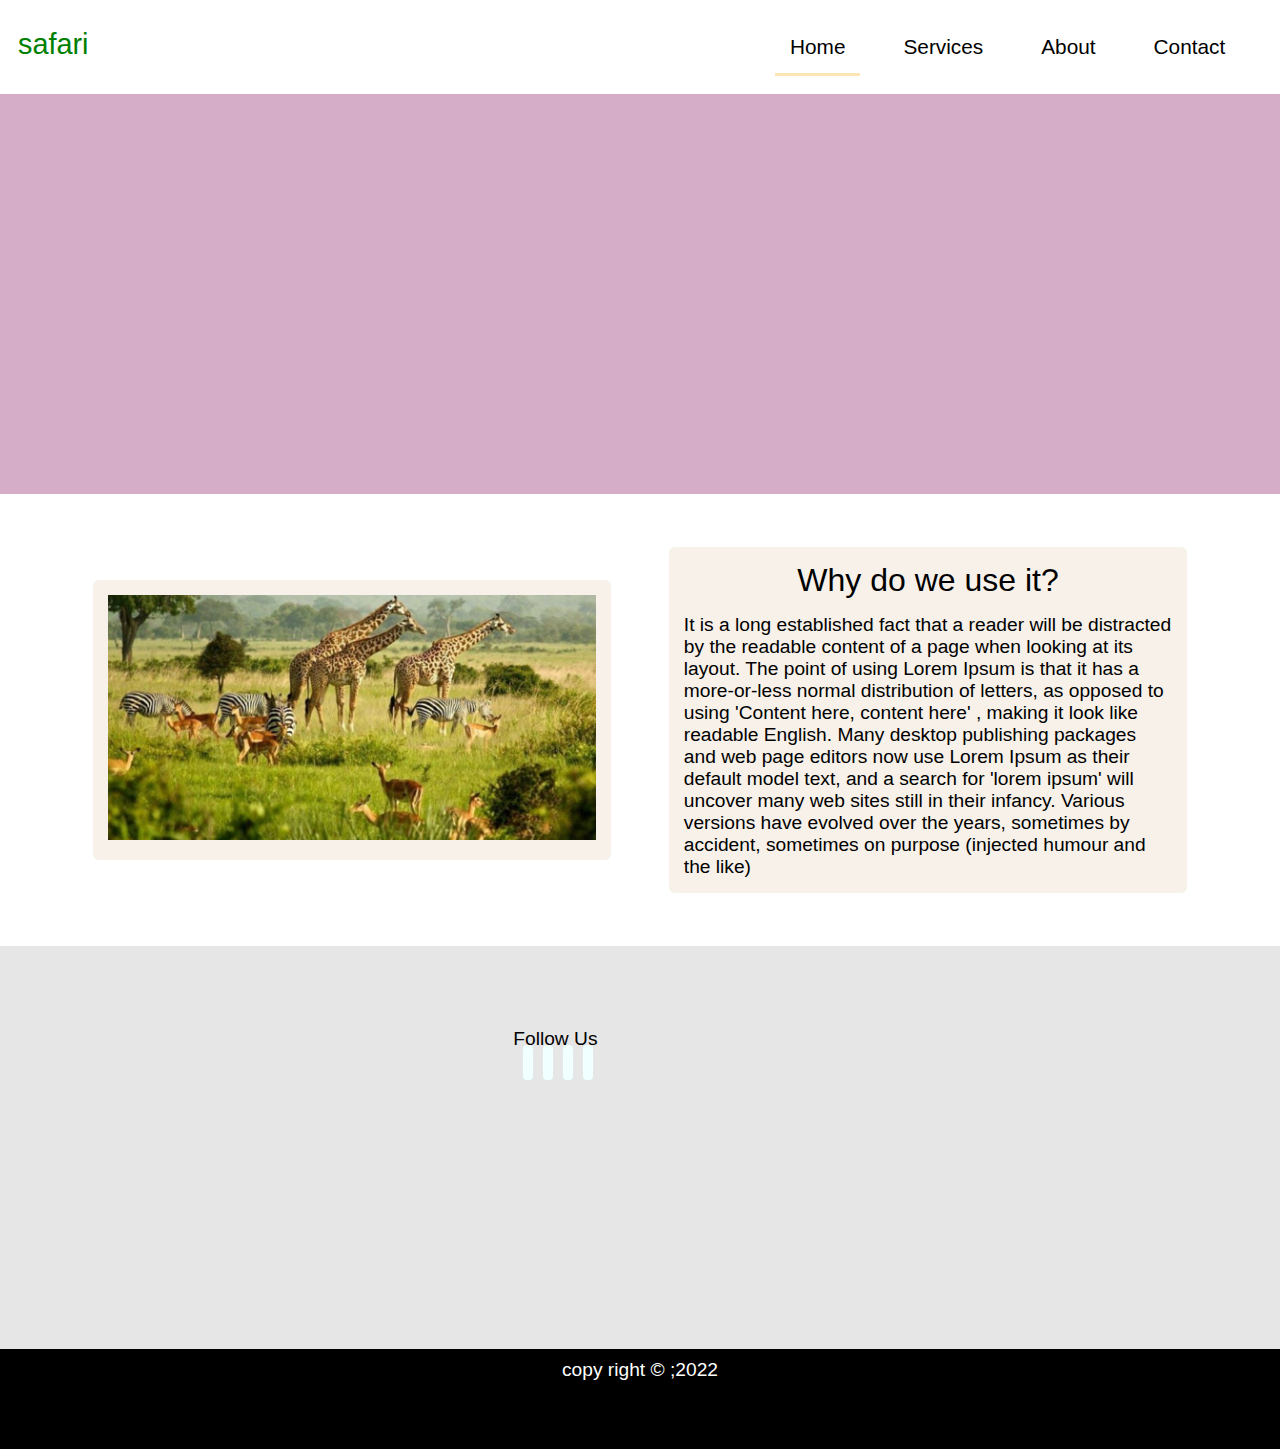
<file: html/index.html>
<!DOCTYPE html>
<html lang="en">
<head>
    <meta charset="UTF-8">
    <meta http-equiv="X-UA-Compatible" content="IE=edge">
    <meta name="viewport" content="width=device-width, initial-scale=1.0">
    <title></title>
    <link rel="stylesheet" href="../style/index.css">
    <link rel="stylesheet" href="https://cdnjs.cloudflare.com/ajax/libs/font-awesome/6.2.0/css/all.min.css" integrity="sha512-xh6O/CkQoPOWDdYTDqeRdPCVd1SpvCA9XXcUnZS2FmJNp1coAFzvtCN9BmamE+4aHK8yyUHUSCcJHgXloTyT2A==" crossorigin="anonymous" referrerpolicy="no-referrer" />
</head>
<body>
    <div class="header">
       <div class="logo">
        
    
        <h2 >safari</h2>
    </div>
       <nav>
        <ul>
            <li><a class="active-link"href="#">Home</a></li>
            <li><a href="/html/Services.html">Services</a></li>
            <li><a href="/html/about.html">About</a></li>
            <li><a href="/html/contact.html">Contact</a></li>

        </ul>
       </nav>
    </div>
   <div class="hero">
  
   </div>
   
  
 <div class="container">
    <div class="row">
        <div class="col-2">
            <img src="/images/animal.jpeg" alt="animal">
        </div>
        <div class="col-2">
            <h3 class="title">Why do we use it?</h3>
            <p>It is a long established fact that a reader will be distracted by the
             readable content of a page when looking at its layout. The point of
              using Lorem Ipsum is that it has a more-or-less normal distribution 
              of letters, as opposed to using 'Content here, content here'
              , making it look like readable English. Many desktop publishing 
              packages and web page editors now use Lorem Ipsum as their 
              default model text, and a search for 'lorem ipsum' will uncover 
              many web sites still in their infancy. Various versions have evolved
               over the years, sometimes by accident, sometimes on purpose 
               (injected humour and the like)</p>
        </div>
    </div>
 </div>
   </div>
   
 
    <!-- the socail media  section-->
   
    <footer class="footer">
        <div class="container">
            <div class="row">
                <div class="col-4 col-4-items">
             <h4 class="footer-title">Follow Us</h4>
             <a href="#"><i class="fab fa-instagram"></i></a>
             <a href="#"><i class="fab fa-facebook"></i></a>
             <a href="#"><i class="fab fa-twitter"></i></a>
             <a href="#"><i class="fab fa-snapchat"></i></a>
         
                </div>
            </div>
        </div>
    </footer>
    <div class="sub-footer">
        <p>copy right &copy ;2022</p>
    </div>
</body>
</html>
</file>
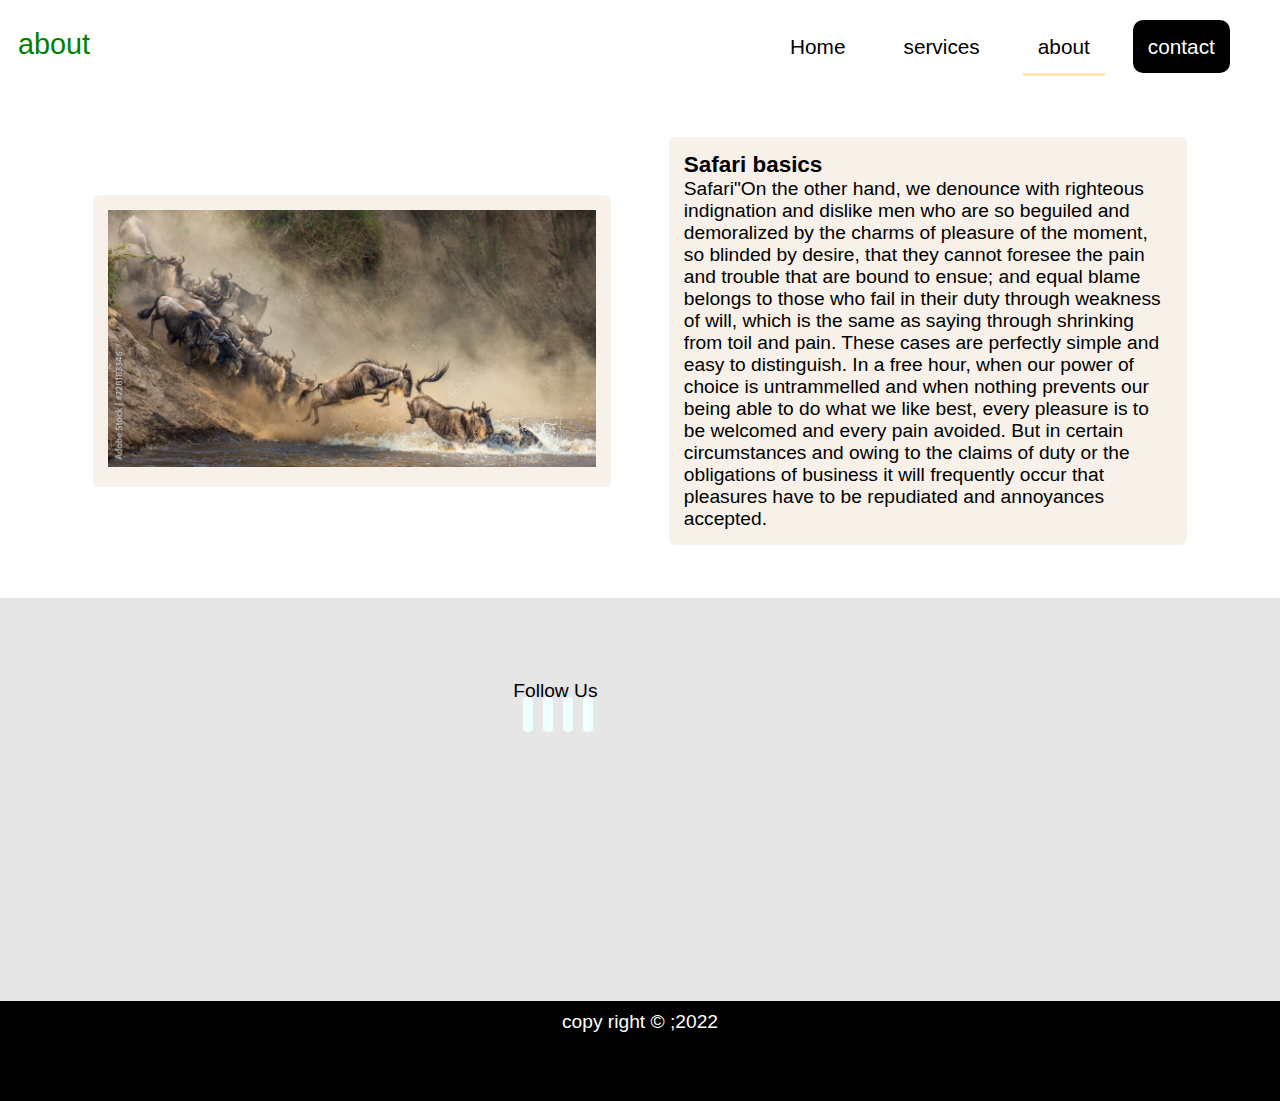
<file: html/about.html>
<!DOCTYPE html>
<html lang="en">
<head>
    <meta charset="UTF-8">
    <meta http-equiv="X-UA-Compatible" content="IE=edge">
    <meta name="viewport" content="width=device-width, initial-scale=1.0">
    <title>Safari |About</title>
    <link rel="stylesheet" href="../style/about.css">
    <link rel="stylesheet" href="https://cdnjs.cloudflare.com/ajax/libs/font-awesome/6.2.0/css/all.min.css" integrity="sha512-xh6O/CkQoPOWDdYTDqeRdPCVd1SpvCA9XXcUnZS2FmJNp1coAFzvtCN9BmamE+4aHK8yyUHUSCcJHgXloTyT2A==" crossorigin="anonymous" referrerpolicy="no-referrer" />
</head>
<body>
   
    <div class="header">
        <div class="logo">
            <h2>about  </h2>
        </div>
            <nav>
                <ul>
                    <li><a href="/html/index.html">Home</a></li>
                    <li><a href="/html/Services.html">services</a></li>
                    <li><a class="active-link "href="/">about</a></li>
                    <li><a class="contact-btn" href="/html/contact.html">contact</a></li>
                </ul>
            </nav> 
    
    </div>

    <div class="about">
        <div class="container">
            <div class="row">
                <div class="col-2">
                    <img src="/images/africa.jpeg" alt="">
                </div>

                <div class="col-2">
                    <h3 class="title">Safari basics</h3>
                    <p><span class="hightlight">Safari</span>"On the other hand, we denounce with righteous indignation and dislike men who are so beguiled and demoralized by the charms of pleasure of the moment, so blinded by desire, that they cannot foresee the pain and trouble that are bound to ensue; and equal blame belongs to those who fail in their duty through weakness of will, which is the same as saying through shrinking from toil and pain. These cases are perfectly simple and easy to distinguish. In a free hour, when our power of choice is untrammelled and when nothing prevents our being able to do what we like best, every pleasure is to be welcomed and every pain avoided. But in certain circumstances and owing to the claims of duty or the obligations of business it will frequently occur that pleasures have to be repudiated and annoyances accepted. </p>
                    
                </div>
            </div>

        </div>
    </div>



      <!-- the socail media  section-->
   
      <footer class="footer">
        <div class="container">
            <div class="row">
                <div class="col-4 col-4-items">
             <h4 class="footer-title">Follow Us</h4>
             <a href="#"><i class="fab fa-instagram"></i></a>
             <a href="#"><i class="fab fa-facebook"></i></a>
             <a href="#"><i class="fab fa-twitter"></i></a>
             <a href="#"><i class="fab fa-snapchat"></i></a>
                </div>
            </div>
        </div>
    </footer>
    <div class="sub-footer">
        <p>copy right &copy ;2022</p>
    </div>
</body>
</html>
</file>
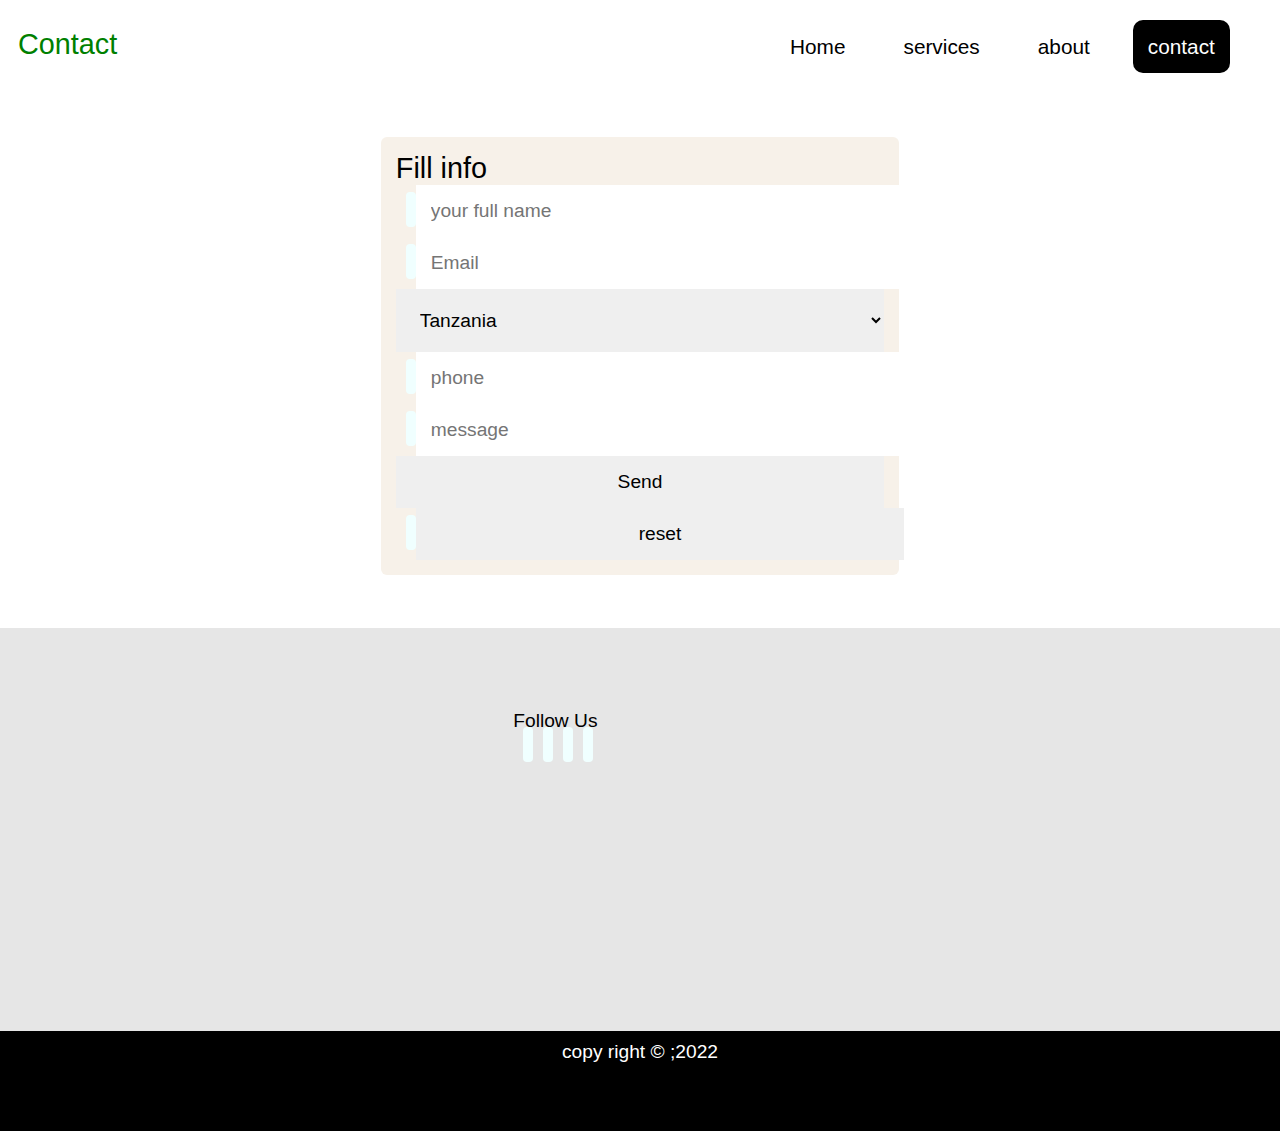
<file: html/contact.html>
<!DOCTYPE html>
<html lang="en">
<head>
    <meta charset="UTF-8">
    <meta http-equiv="X-UA-Compatible" content="IE=edge">
    <meta name="viewport" content="width=device-width, initial-scale=1.0">
    <title>Safari | contact</title>
    <link rel="stylesheet" href="../style/contact.css">
    <link rel="stylesheet" href="https://cdnjs.cloudflare.com/ajax/libs/font-awesome/6.2.0/css/all.min.css" integrity="sha512-xh6O/CkQoPOWDdYTDqeRdPCVd1SpvCA9XXcUnZS2FmJNp1coAFzvtCN9BmamE+4aHK8yyUHUSCcJHgXloTyT2A==" crossorigin="anonymous" referrerpolicy="no-referrer" />
</head>
<body>
    
    <div class="header">
        <div class="logo">
            <h2>Contact  </h2>
        </div>
        <nav>
            <ul>
                <li><a href="index.html">Home</a></li>
                <li><a href="/html/Services.html">services</a></li>
                <li><a href="about.html">about</a></li>
                <li><a class="contact-btn" href="/html/contact.html">contact</a></li>
            </ul>
        </nav> 

    
    </div>

    <div class="container">
        <div class="contact">
            <div class="row">
                <div class="col-2">
                    <form action="mailto:someone@example.com" method="post" enctype="text/plain">
                      
                        <h2>Fill info</h2>
                    
                        <div class="form-control">
                            <i class="fas fa-user"></i>
                            <input type="text" placeholder="your full name">
                        </div>
                        <div class="form-control">
                            <i class="fas fa-envelope"></i>
                            <input type="email" placeholder="Email">
                        </div>

                        <div class="form-control">
                      <label>  </label>
                            <select name=" " id="">
                             <option value="Tanzania">Tanzania</option>   
                             <option value="Kenya">kenya</option>  
                             <option value="South Africa">South Africa</option>  
                             <option value="Uganda ">Uganda </option>  
                          
                            </select>
                        </div>

                        <div class="form-control">
                            <i class="fas fa-phone"></i>
                            <input type="phone" placeholder="phone">
                       
                        </div>
                        <div class="form-control">
                            <i class="fas fa-message"></i>
                            <input type="text" placeholder="message" size="80" ><br>
                       
                        </div>
                        
                       <div class="form-control-submit ">
                        <input type="submit" value="Send">
                        
                       </div>
                       <div class="form-control-reset ">
                        <i class="fas fa-reset"></i>
                        <input type="reset" value="reset">
                         </div>
                    </form>
                </div>
            </div>
        </div>
    </div>



      <!-- the socail media  section-->
   
      <footer class="footer">
        <div class="container">
            <div class="row">
                <div class="col-4 col-4-items">
             <h4 class="footer-title">Follow Us</h4>
             <a href="#"><i class="fab fa-instagram"></i></a>
             <a href="#"><i class="fab fa-facebook"></i></a>
             <a href="#"><i class="fab fa-twitter"></i></a>
             <a href="#"><i class="fab fa-snapchat"></i></a>
                </div>
            </div>
        </div>
    </footer>
    <div class="sub-footer">
        <p>copy right &copy ;2022</p>
    </div>
</body>
</html>
</file>
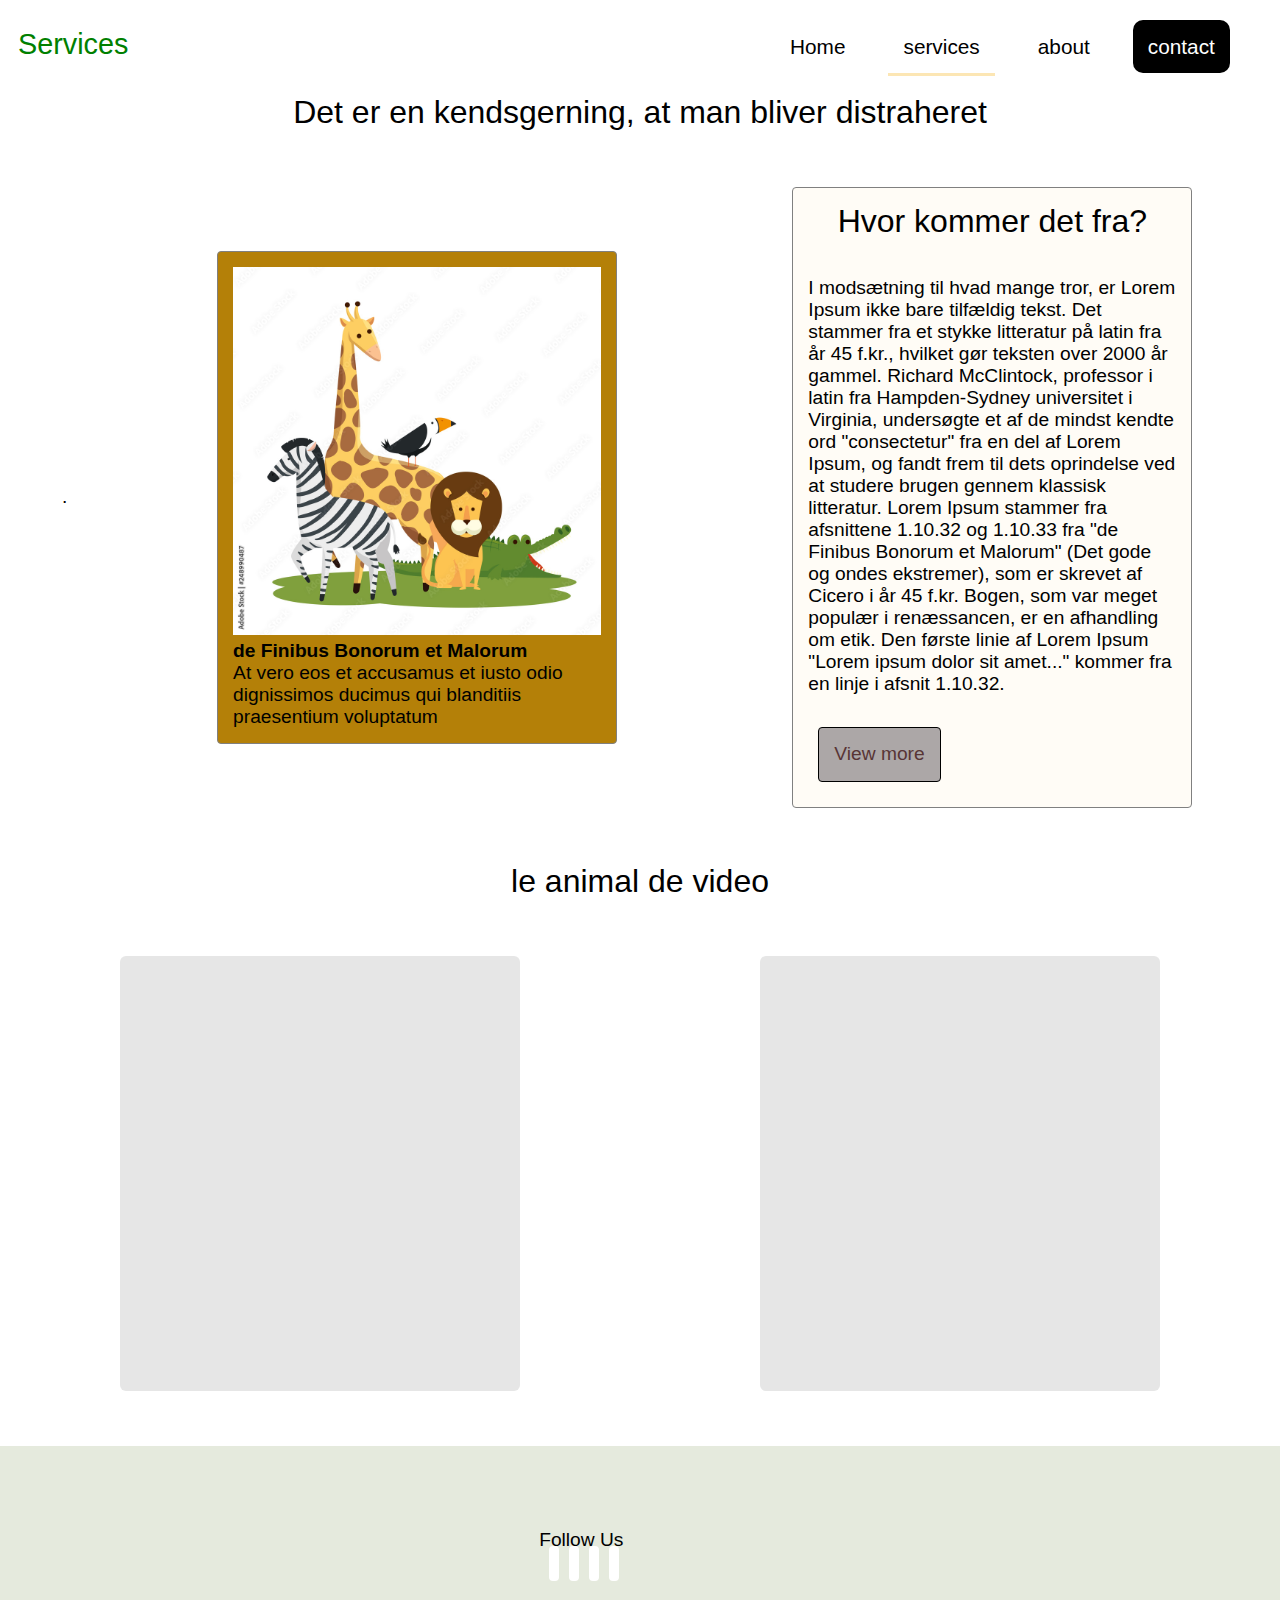
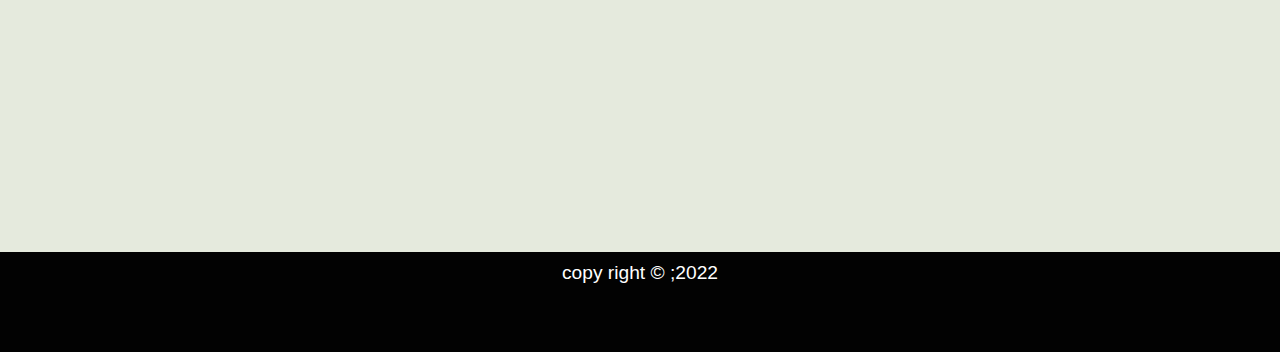
<file: html/Services.html>
<!DOCTYPE html>
<html lang="en">
<head>
    <meta charset="UTF-8">
    <meta http-equiv="X-UA-Compatible" content="IE=edge">
    <meta name="viewport" content="width=device-width, initial-scale=1.0">
    <title>Safari |Services</title>
    <link rel="stylesheet" href="../style/service.css">
    <link rel="stylesheet" href="https://cdnjs.cloudflare.com/ajax/libs/font-awesome/6.2.0/css/all.min.css" integrity="sha512-xh6O/CkQoPOWDdYTDqeRdPCVd1SpvCA9XXcUnZS2FmJNp1coAFzvtCN9BmamE+4aHK8yyUHUSCcJHgXloTyT2A==" crossorigin="anonymous" referrerpolicy="no-referrer" />
</head>
<body>
  
    <div class="header">
        <div class="logo">
            <h2>Services </h2>
        </div>
            <nav>
                <ul>
                    <li><a href="index.html">Home</a></li>
                    <li><a  class="active-link"href="html/Services.html">services</a></li>
                    <li><a href="about.html">about</a></li>
                    <li><a class="contact-btn" href="/html/contact.html">contact</a></li>
                </ul>
            </nav> 
    
    </div>

    <div class="container">
        <h4 class="title">Det er en kendsgerning, at man bliver distraheret </h4>
        <div class="boxes">
            <div class="row">.
                <div class="col-2 box box-one">
                    <div class="icon">
                        <img src="/images/lion.jpeg" alt="">
                    </div>
                    <div class="text">
                        <h4>de Finibus Bonorum et Malorum</h4>
                        <p>At vero eos et accusamus et iusto odio dignissimos ducimus qui blanditiis praesentium voluptatum</p>
                    </div>
                </div>
                

                <div class="col-2 box box-two">
                    <h3 class="title">Hvor kommer det fra?</h3>
                    <br>
                    <p>I modsætning til hvad mange tror, er Lorem Ipsum ikke bare tilfældig tekst. Det stammer fra et stykke litteratur på latin fra år 45 f.kr., hvilket gør teksten over 2000 år gammel. Richard McClintock, professor i latin fra Hampden-Sydney universitet i Virginia, undersøgte et af de mindst kendte ord "consectetur" fra en del af Lorem Ipsum, og fandt frem til dets oprindelse ved at studere brugen gennem klassisk litteratur. Lorem Ipsum stammer fra afsnittene 1.10.32 og 1.10.33 fra "de Finibus Bonorum et Malorum" (Det gode og ondes ekstremer), som er skrevet af Cicero i år 45 f.kr. Bogen, som var meget populær i renæssancen, er en afhandling om etik. Den første linie af Lorem Ipsum "Lorem ipsum dolor sit amet..." kommer fra en linje i afsnit 1.10.32.</p>
                    <br>
                    <button class="btn">View more</button>
                </div>
            </div>
        </div>
    </div>


    <!--media -->
    <div class="container">
        <h4 class="title">le animal de video</h4>
        <div class="row">
            <div class="col-2">
                <iframe width="100%" height="400" src="https://www.youtube.com/embed/TxbE79-1OSI" title="YouTube video player" frameborder="0" allow="accelerometer; autoplay; clipboard-write; encrypted-media; gyroscope; picture-in-picture" allowfullscreen></iframe>
             </div>
             <div class="col-2">
                <iframe width="100%" height="400" src="https://www.youtube.com/embed/-KheqfpUpr0" title="YouTube video player" frameborder="0" allow="accelerometer; autoplay; clipboard-write; encrypted-media; gyroscope; picture-in-picture" allowfullscreen></iframe>
             </div>
    </div>

      <!-- the socail media  section-->
   
      <footer class="footer">
        <div class="container">
            <div class="row">
                <div class="col-4 col-4-items">
             <h4 class="footer-title">Follow Us</h4>
             <a href="#"><i class="fab fa-instagram"></i></a>
             <a href="#"><i class="fab fa-facebook"></i></a>
             <a href="#"><i class="fab fa-twitter"></i></a>
             <a href="#"><i class="fab fa-snapchat"></i></a>
                </div>
            </div>
        </div>
    </footer>
    <div class="sub-footer">
        <p>copy right &copy ;2022</p>
    </div>
</body>
</html>
</file>
<file: style/index.css>
@import url('https://fonts.googleapis.com/css2?family=Roboto+Serif:opsz,wght@8..144,300;8..144,400;8..144,500;8..144,700&display=swap');


*{
    margin: 0;
    padding: 0;
    box-sizing: border-box;
}
body{
    font-family: 'Robot',sans-serif;
    font-size: 1.2rem;
    font-weight: 300;
}
.header {
    max-width: 90vm;
    height: fit-content;
    padding: 15px;
    margin: 10px auto;
    display: flex;
    justify-content: space-between;
    flex-wrap: wrap;
}

.logo{
    display: flex;
    flex-basis: 30%;
    color: green;
    font-weight: 500;
    margin: 3px;
}
h2{
    font-weight: 300;
}
nav{
   
    flex-basis:40% ;

}
nav ul{
    display: flex;
    list-style-type: none;
}
nav ul li a{
    text-decoration: none;
    color: black;
    font-size: 1.3rem;
    padding: 15px;
    margin-right: 8px;
}

nav ul li a :hover{
    background-color: rgb(240,240,240);
    border-radius: 10px;
    border: none;
}
nav ul li{
    padding: 10px;
}
nav ul li .contact-btn{
    background-color: black;
    color: white;
    border-radius: 10px;

}
.contact-btn:hover{
    background-color: white;
    color: black;
    border: 0,5px solid black;
}


.active-link {
    border-bottom: 3px solid #fce6b4;
}
a{
    text-decoration: none;

}

.title{
    font-size: 2rem;
    font-weight: 300;
    text-align: center;
    margin-bottom: 15px;
}

.footer-title{
    font-weight: 500;
    width: 130px;
}

/* hero section */
.hero{
    background-color:#d5adc8 ;
    background-image:linear-gradient (315de, #d5adc8 0%, #f5bbbd 74%);
    display: flex;
    height: 400px;
    display: flex;
    justify-content: center;
    align-items: center;


}
.hero h1{
    background-color: #f5f9ff;
    color: black;
}

/* show case section */

.container{
    width: 90vw;
    margin: auto;
}
.row{
    display: flex;
    align-items: center;
    flex-wrap: wrap;
    justify-content: space-around;
    margin-bottom:30px ;
    margin-top: 30px;
    height: fit-content;
}
.col-2{
flex-basis: 45%;
min-width: 400px;
margin: 2%;
padding: 15px;
background-color: rgb(247,241,233);
border-radius: 6px;
}
.col-2 img{
    width: 100%;
}
.footer{
    height: fit-content;
    background-color:rgb(230, 230, 230);
    padding: 40px;
}
.sub-footer {
    height: 100px ;
    background-color: black;
    color: white;
    text-align: center;
    padding: 10px;
}
.col-4{
    flex-basis: 22%;
    min-height: 240px;
    margin: 1%;
}

.col-4-items > small{
    padding: 10px;
}
i {
    font-size: 1.4rem;
    margin-left:10px ;
    background-color: azure;
    padding: 5px;
    border-radius: 4px;
    box-shadow: 0 1px 3px 0 rgb(0, 0, 0 , 0);
}
a{
    color: inherit;
}

.fa-facebook:hover{
    color: blue;
}

.fa-twitter:hover{
    color:lightblue;
}

.fa-instagram:hover{
    color: purple;
}

.fa-snapchat:hover{
    color:gold;
}

@media screen  and (max-width:880px){

    nav ul{
        background-color: #b8c6db;
        background-image: linear-gradient(315deg ,#b8c6db 0%, #f5f7fa,74%);
        position:absolute;
        top: 0;
        left: 0;
        width: 100%;
        overflow: hidden;
        transition: max-height 0,5s;
    }


    nav ul li a{
        display:block;
        margin-right: 20px;
        margin-top:20px;
        margin-bottom:10px;
    }
    
    .logo{
        display: none;
    }
}
</file>
<file: style/about.css>
@import url('https://fonts.googleapis.com/css2?family=Roboto+Serif:opsz,wght@8..144,300;8..144,400;8..144,500;8..144,700&display=swap');


*{
    margin: 0;
    padding: 0;
    box-sizing: border-box;
}
body{
    font-family: 'Robot',sans-serif;
    font-size: 1.2rem;
    font-weight: 300;
}
.header {
    max-width: 90vm;
    height: fit-content;
    padding: 15px;
    margin: 10px auto;
    display: flex;
    justify-content: space-between;
    flex-wrap: wrap;
}

.logo{
    display: flex;
    flex-basis: 30%;
    color: green;
    font-weight: 500;
    margin: 3px;
}
h2{
    font-weight: 300;
}
nav{
   
    flex-basis:40% ;

}
nav ul{
    display: flex;
    list-style-type: none;
}
nav ul li a{
    text-decoration: none;
    color: black;
    font-size: 1.3rem;
    padding: 15px;
    margin-right: 8px;
}

nav ul li a :hover{
    background-color: rgb(240,240,240);
    border-radius: 10px;
    border: none;
}
nav ul li{
    padding: 10px;
}
nav ul li .contact-btn{
    background-color: black;
    color: white;
    border-radius: 10px;

}


.active-link {
    border-bottom: 3px solid #fce6b4;
}
a{
    text-decoration: none;

}

.footer-title{
    font-weight: 500;
    width: 130px;
}



.container{
    width: 90vw;
    margin: auto;
}
.row{
    display: flex;
    align-items: center;
    flex-wrap: wrap;
    justify-content: space-around;
    margin-bottom:30px ;
    margin-top: 30px;
    height: fit-content;
}

.col-2{
flex-basis: 45%;
min-width: 400px;
margin: 2%;
padding: 15px;
background-color: rgb(247,241,233);
border-radius: 6px;
}
.col-2 img{
    width: 100%;

}

.footer{
    height: fit-content;
    background-color:rgb(230, 230, 230);
    padding: 40px;
}
.sub-footer {
    height: 100px ;
    background-color: black;
    color: white;
    text-align: center;
    padding: 10px;
}
.col-4{
    flex-basis: 22%;
    min-height: 240px;
    margin: 1%;
}

.col-4-items > small{
    padding: 10px;
}
i {
    font-size: 1.4rem;
    margin-left:10px ;
    background-color: azure;
    padding: 5px;
    border-radius: 4px;
    box-shadow: 0 1px 3px 0 rgb(0, 0, 0 , 0);
}
a{
    color: inherit;
}

.fa-facebook:hover{
    color: blue;
}

.fa-twitter:hover{
    color:lightblue;
}

.fa-instagram:hover{
    color: purple;
}

.fa-snapchat:hover{
    color:gold;
}


@media screen  and (max-width:880px){

    nav ul{
        background-color: #b8c6db;
        background-image: linear-gradient(315deg ,#b8c6db 0%, #f5f7fa,74%);
        position:absolute;
        top: 0;
        left: 0;
        width: 100%;
        overflow: hidden;
        transition: max-height 0,5s;
    }


    nav ul li a{
        display:block;
        margin-right: 20px;
        margin-top:20px;
        margin-bottom:10px;
    }
    
    .logo{
        display: none;
    }
}
</file>
<file: style/contact.css>
@import url('https://fonts.googleapis.com/css2?family=Roboto+Serif:opsz,wght@8..144,300;8..144,400;8..144,500;8..144,700&display=swap');


*{
    margin: 0;
    padding: 0;
    box-sizing: border-box;
}
body{
    font-family: 'Robot',sans-serif;
    font-size: 1.2rem;
    font-weight: 300;
}
.header {
    max-width: 90vm;
    height: fit-content;
    padding: 15px;
    margin: 10px auto;
    display: flex;
    justify-content: space-between;
    flex-wrap: wrap;
}

.logo{
    display: flex;
    flex-basis: 30%;
    color: green;
    font-weight: 500;
    margin: 3px;
}
h2{
    font-weight: 300;
}
nav{
   
    flex-basis:40% ;

}
nav ul{
    display: flex;
    list-style-type: none;
}
nav ul li a{
    text-decoration: none;
    color: black;
    font-size: 1.3rem;
    padding: 15px;
    margin-right: 8px;
}

nav ul li a :hover{
    background-color: rgb(240,240,240);
    border-radius: 10px;
    border: none;
}
nav ul li{
    padding: 10px;
}
nav ul li .contact-btn{
    background-color: black;
    color: white;
    border-radius: 10px;

}
.contact-btn:hover{
    background-color: white;
    color: black;
    border: 0,5px solid black;
}


.active-link {
    border-bottom: 3px solid #fce6b4;
}
a{
    text-decoration: none;

}

.title{
    font-size: 2rem;
    font-weight: 300;
    text-align: center;
    margin-bottom: 15px;
}

.footer-title{
    font-weight: 500;
    width: 130px;
}

/* hero section */
.hero{
    background-color:#d5adc8 ;
    background-image:linear-gradient (315de, #d5adc8 0%, #f5bbbd 74%);
    display: flex;
    height: 400px;
    display: flex;
    justify-content: center;
    align-items: center;


}
.hero h1{
    background-color: #f5f9ff;
    color: black;
}

/* show case section */

.container{
    width: 90vw;
    margin: auto;
}
.row{
    display: flex;
    align-items: center;
    flex-wrap: wrap;
    justify-content: space-around;
    margin-bottom:30px ;
    margin-top: 30px;
    height: fit-content;
}
.col-2{
flex-basis: 45%;
min-width: 400px;
margin: 2%;
padding: 15px;
background-color: rgb(247,241,233);
border-radius: 6px;
}
.col-2 img{
    width: 100%;
}
.footer{
    height: fit-content;
    background-color:rgb(230, 230, 230);
    padding: 40px;
}
.sub-footer {
    height: 100px ;
    background-color: black;
    color: white;
    text-align: center;
    padding: 10px;
}
.col-4{
    flex-basis: 22%;
    min-height: 240px;
    margin: 1%;
}

.col-4-items > small{
    padding: 10px;
}
i {
    font-size: 1.4rem;
    margin-left:10px ;
    background-color: azure;
    padding: 5px;
    border-radius: 4px;
    box-shadow: 0 1px 3px 0 rgb(0, 0, 0 , 0);
}
a{
    color: inherit;
}

.fa-facebook:hover{
    color: blue;
}

.fa-twitter:hover{
    color:lightblue;
}

.fa-instagram:hover{
    color: purple;
}

.fa-snapchat:hover{
    color:gold;
}


/*contact pages */
.form{
    background-color:aliceblue;
    padding: 20px;
    box-shadow: 0px 0px 5px rgba(0,0, 0, 0);
}
.form.form-control{
    width: 100%;
    margin-top: 10px;
}
input{
width: 100%;
padding: 15px;
border: none;
font-size: 1.2rem;
}
input[type=text]:focus,
input[type=email]:focus,
input[type=phone]:focus,
input[type=message]:focus{
    outline: none;
    
}

select{
    padding: 20px;
    width: 100%;
    font-size: inherit;
    border: none;
}

@media screen  and (max-width:880px){

    nav ul{
        background-color: #b8c6db;
        background-image: linear-gradient(315deg ,#b8c6db 0%, #f5f7fa,74%);
        position:absolute;
        top: 0;
        left: 0;
        width: 100%;
        overflow: hidden;
        transition: max-height 0,5s;
    }


    nav ul li a{
        display:block;
        margin-right: 20px;
        margin-top:20px;
        margin-bottom:10px;
    }
    
    .logo{
        display: none;
    }
}
</file>
<file: style/service.css>
@import url('https://fonts.googleapis.com/css2?family=Roboto+Serif:opsz,wght@8..144,300;8..144,400;8..144,500;8..144,700&display=swap');


*{
    margin: 0;
    padding: 0;
    box-sizing: border-box;
}
body{
    font-family: 'Robot',sans-serif;
    font-size: 1.2rem;
    font-weight: 300;
}
.header{
    max-width: 90vm;
    height: fit-content;
    padding: 15px;
    margin: 10px auto;
    display: flex;
    justify-content: space-between;
    flex-wrap: wrap;
}

.logo{
    display: flex;
    flex-basis: 30%;
    color: green;
    font-weight: 500;
    margin: 3px;
}
h2{
    font-weight: 300;
}
nav{
   
    flex-basis:40% ;

}
nav ul{
    display: flex;
    list-style-type: none;
}
nav ul li a{
    text-decoration: none;
    color: black;
    font-size: 1.3rem;
    padding: 15px;
    margin-right: 8px;
}

nav ul li a :hover{
    background-color: rgb(240,240,240);
    border-radius: 10px;
    border: none;
}
nav ul li{
    padding: 10px;
}
nav ul li .contact-btn{
    background-color: black;
    color: white;
    border-radius: 10px;

}
.contact-btn:hover{
    background-color: white;
    color: black;
    border: 0,5px solid black;
}


.active-link {
    border-bottom: 3px solid #fce6b4;
}
a{
    text-decoration: none;

}

.title{
    font-size: 2rem;
    font-weight: 300;
    text-align: center;
    margin-bottom: 15px;
}

.footer-title{
    font-weight: 500;
    width: 130px;
}



/* show case section */

.container{
    width: 100vw;
    margin: auto;
}
.row{
    display: flex;
    align-items: center;
    flex-wrap: wrap;
    justify-content: space-around;
    margin-bottom:30px ;
    margin-top: 30px;
    height: fit-content;
}
.col-2{
flex-basis: 4%;
min-width: 400px;
margin: 2%;
padding: 15px;
background-color:rgb(230, 230, 230);
border-radius: 6px;
}
.col-2 img{
    width: 100%;
}
.footer{
    height: fit-content;
    background-color:rgb(229, 234, 221);
    padding: 40px;
}
.sub-footer {
    height: 100px ;
    background-color: rgb(2, 2, 2);
    color: white;
    text-align: center;
    padding: 10px;
}
.col-4{
    flex-basis: 22%;
    min-height: 240px;
    margin: 1%;
}

.col-4-items > small{
    padding: 10px;
}
i {
    font-size: 1.4rem;
    margin-left:10px ;
    background-color: rgb(255, 255, 255);
    padding: 5px;
    border-radius: 4px;
    box-shadow: 0 1px 3px 0 rgb(0, 0, 0 , 0);
}
a{
    color: inherit;
}

.fa-facebook:hover{
    color: blue;
}

.fa-twitter:hover{
    color:lightblue;
}

.fa-instagram:hover{
    color: purple;
}

.fa-snapchat:hover{
    color:gold;
}

/* servicespage */

.boxess{
    background-color: rgb(118, 28, 28);
    border-radius: 6px;

}
.box{
    border: 1px solid gray;
    border-radius: 4px;
}
.icon img{
    width: 100%;
}
.box-one{

display: flex;
flex-wrap: wrap;
justify-content: space-around;
background-color: #b48008;
}
.box-two{
    background-color: #fffcf6;
}
.btn{
    height: 55px;
    border: none;
    padding: 15px;
    font-size: 1.2rem;
    font-family: inherit;
    background-color: rgb(172, 167, 167);
    color: rgb(88, 53, 53);
    border: 1px solid black;
    margin: 10px;
    border-radius: 4px;
}
.btn:hover{
    background-color: rgb(149,148 , 146);
    cursor: pointer;
    transition: all 0.25 ease-in-out;
}



select{
    padding: 20px;
    width: 100%;
    font-size: inherit;
    border: none;
}

@media screen  and (max-width:880px){

    nav ul{
        background-color: #b8c6db;
        background-image: linear-gradient(315deg ,#b8c6db 0%, #f5f7fa,74%);
        position:absolute;
        top: 0;
        left: 0;
        width: 100%;
        overflow: hidden;
        transition: max-height 0,5s;
    }


    nav ul li a{
        display:block;
        margin-right: 20px;
        margin-top:20px;
        margin-bottom:10px;
    }
    
    .logo{
        display: none;
    }
}
</file>
